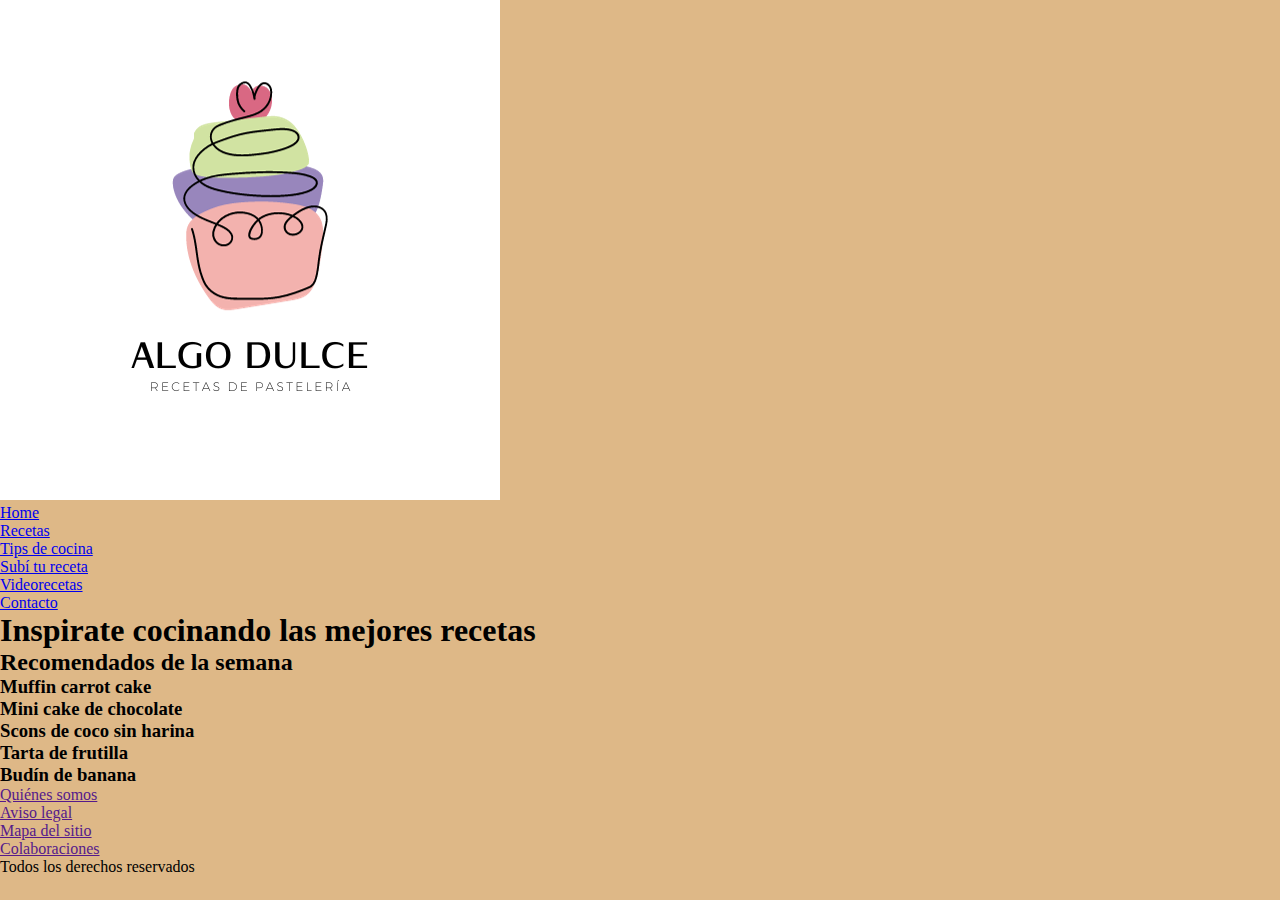
<file: index.html>
<!DOCTYPE html>
<html lang="es">
<head>
    <meta charset="UTF-8">
    <meta name="viewport" content="width=device-width, initial-scale=1.0">
    <title>Algo Dulce</title>
    <!-- CSS -->
    <link rel="stylesheet" href="css/estilo.css">
</head>
<body>
    <header>
        <a href="">
            <img src="img/logo.png" alt=" Logo de Algo Dulce">
        </a>

        <nav>
            <ul>
                <li><a href="index.html">Home</a></li>
                <li><a href="html/recetas.html">Recetas</a></li>
                <li><a href="html/tips de cocina.html">Tips de cocina</a></li>
                <li><a href="html/subi tu receta.html">Subí tu receta</a></li>
                <li><a href="html/videorecetas.html">Videorecetas </a></li>
                <li><a href="html/contacto.html">Contacto</a></li>
            </ul>
        </nav>
    </header>

    <main>
        <h1>Inspirate cocinando las mejores recetas</h1>
        <h2>Recomendados de la semana</h2>
        <h3>Muffin carrot cake</h3>
        <h3>Mini cake de chocolate</h3>
        <h3>Scons de coco sin harina</h3>
        <h3>Tarta de frutilla</h3>
        <h3>Budín de banana</h3>
    </main>

    <footer>
        <ul>
            <li><a href="">Quiénes somos</a></li>
            <li><a href="">Aviso legal</a></li>
            <li><a href="">Mapa del sitio</a></li>
            <li><a href="">Colaboraciones</a></li>
        </ul>
        <p>Todos los derechos reservados</p>
    </footer>
</body>
</html>
</file>
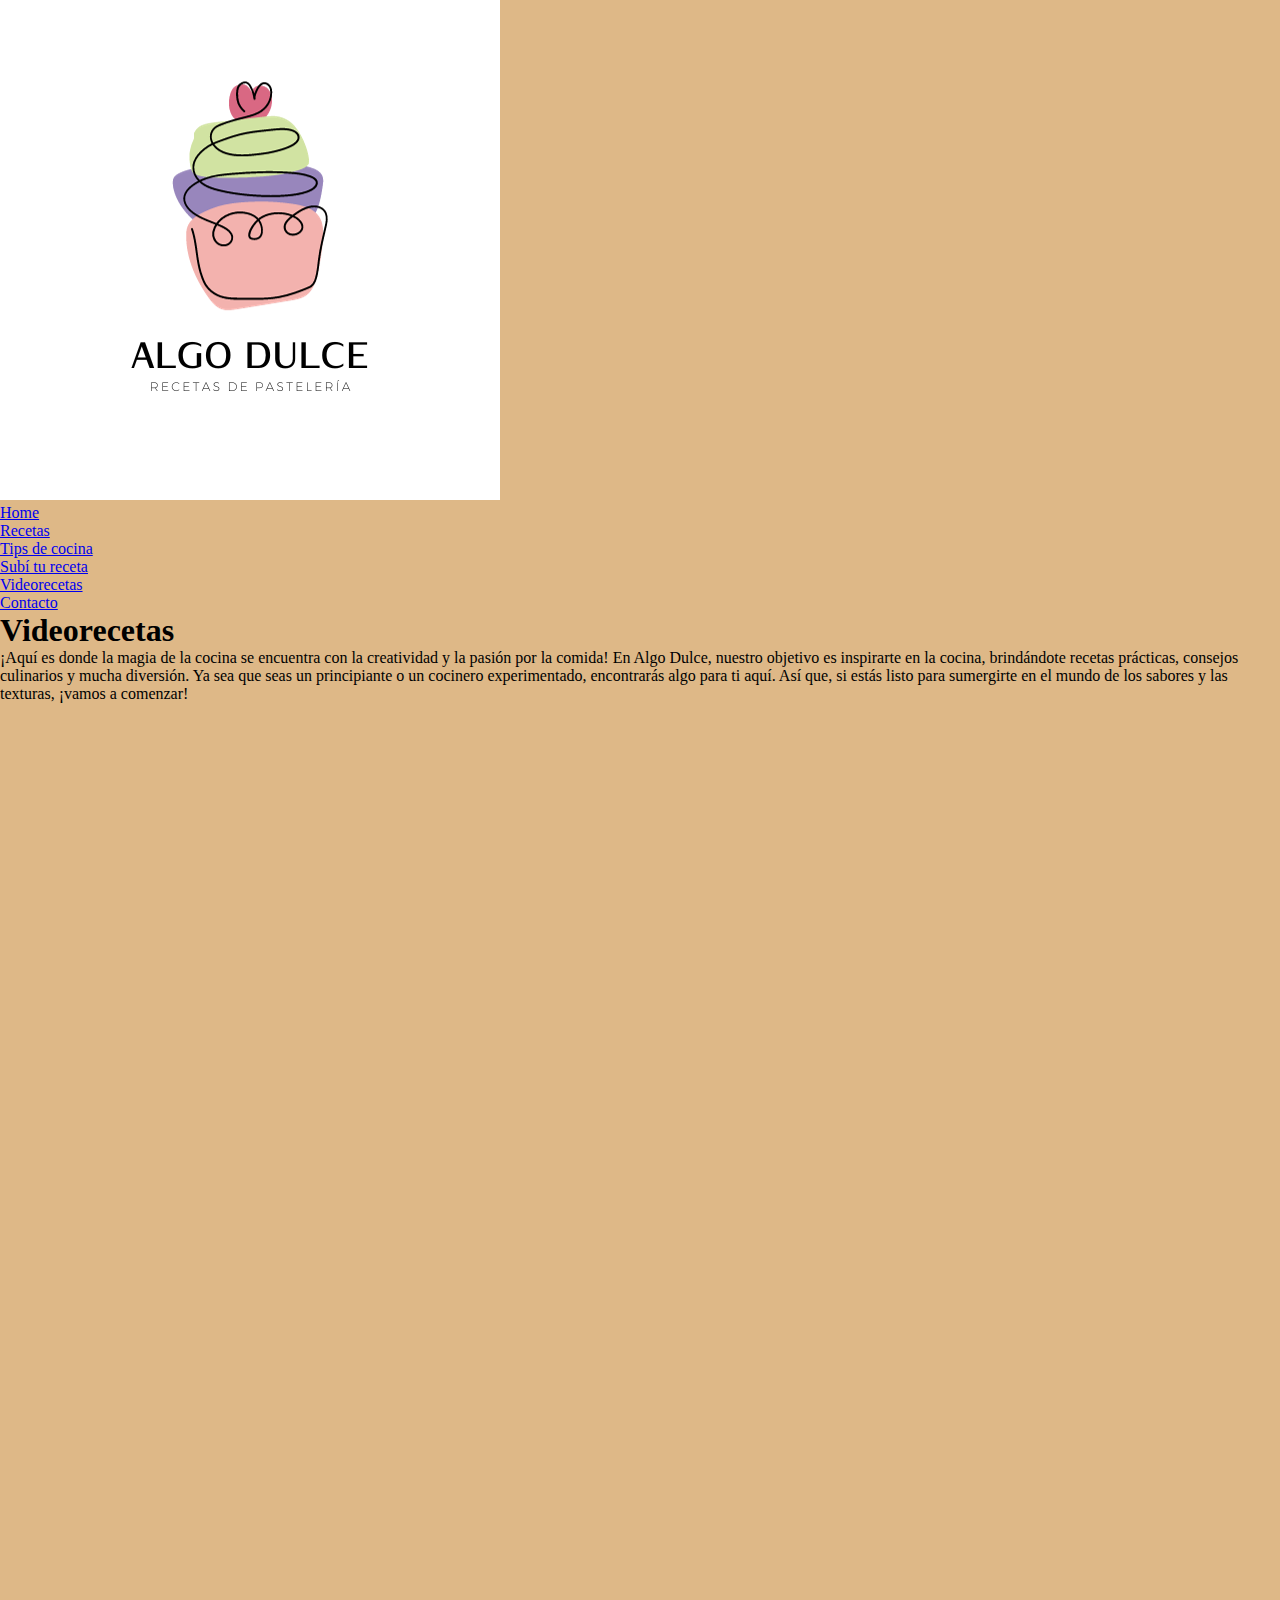
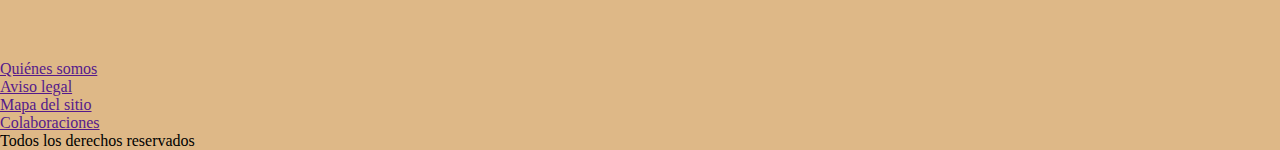
<file: html/videorecetas.html>
<!DOCTYPE html>
<html lang="es">
<head>
    <meta charset="UTF-8">
    <meta name="viewport" content="width=device-width, initial-scale=1.0">
    <title>Algo Dulce</title>
    <!-- CSS -->
    <link rel="stylesheet" href="../css/estilo.css">
</head>
<body>
    <header>
        <a href="">
            <img src="../img/logo.png" alt=" Logo de Algo Dulce">
        </a>

        <nav>
            <ul>
                <li><a href="index.html">Home</a></li>
                <li><a href="html/recetas.html">Recetas</a></li>
                <li><a href="html/tips de cocina.html">Tips de cocina</a></li>
                <li><a href="html/subi tu receta.html">Subí tu receta</a></li>
                <li><a href="html/videorecetas.html">Videorecetas </a></li>
                <li><a href="html/contacto.html">Contacto</a></li>
            </ul>
        </nav>
    </header>

    <main>
        <h1>Videorecetas</h1>
        <p>¡Aquí es donde la magia de la cocina se encuentra con la creatividad y la pasión por la comida! En Algo Dulce, nuestro objetivo es inspirarte en la cocina, brindándote recetas prácticas, consejos culinarios y mucha diversión. Ya sea que seas un principiante o un cocinero experimentado, encontrarás algo para ti aquí. Así que, si estás listo para sumergirte en el mundo de los sabores y las texturas, ¡vamos a comenzar!</p>
        <iframe width="560" height="315" src="https://www.youtube.com/embed/TqHJTaOsBiM?si=qmtWKRfpAzCRt9YK" title="YouTube video player" frameborder="0" allow="accelerometer; autoplay; clipboard-write; encrypted-media; gyroscope; picture-in-picture; web-share" allowfullscreen></iframe>
        <iframe width="560" height="315" src="https://www.youtube.com/embed/Vn2awyoTKrs?si=QFtuhij_rfwXlljk" title="YouTube video player" frameborder="0" allow="accelerometer; autoplay; clipboard-write; encrypted-media; gyroscope; picture-in-picture; web-share" allowfullscreen></iframe>
        <iframe width="560" height="315" src="https://www.youtube.com/embed/1qIC5V5lYwk?si=AXdu8XuHI6dKC1Dd" title="YouTube video player" frameborder="0" allow="accelerometer; autoplay; clipboard-write; encrypted-media; gyroscope; picture-in-picture; web-share" allowfullscreen></iframe>
        <iframe width="560" height="315" src="https://www.youtube.com/embed/SGceZsSaF54?si=-vLiFHr4-sDQLn5i" title="YouTube video player" frameborder="0" allow="accelerometer; autoplay; clipboard-write; encrypted-media; gyroscope; picture-in-picture; web-share" allowfullscreen></iframe>
        <iframe width="560" height="315" src="https://www.youtube.com/embed/nhEFTe2ZVd0?si=L-91k4IKzWcrGYQm" title="YouTube video player" frameborder="0" allow="accelerometer; autoplay; clipboard-write; encrypted-media; gyroscope; picture-in-picture; web-share" allowfullscreen></iframe>
        <iframe width="560" height="315" src="https://www.youtube.com/embed/t7JuXZc-iDU?si=l46O0-5gSKEdLrl8" title="YouTube video player" frameborder="0" allow="accelerometer; autoplay; clipboard-write; encrypted-media; gyroscope; picture-in-picture; web-share" allowfullscreen></iframe>
    </main>

    <footer>
        <ul>
            <li><a href="">Quiénes somos</a></li>
            <li><a href="">Aviso legal</a></li>
            <li><a href="">Mapa del sitio</a></li>
            <li><a href="">Colaboraciones</a></li>
        </ul>
        <p>Todos los derechos reservados</p>
    </footer>
</body>
</html>
</file>
<file: css/estilo.css>
* {
    margin: 0;
    padding: 0;
}

/* Body */


body {
    background-color: burlywood;
}
</file>
